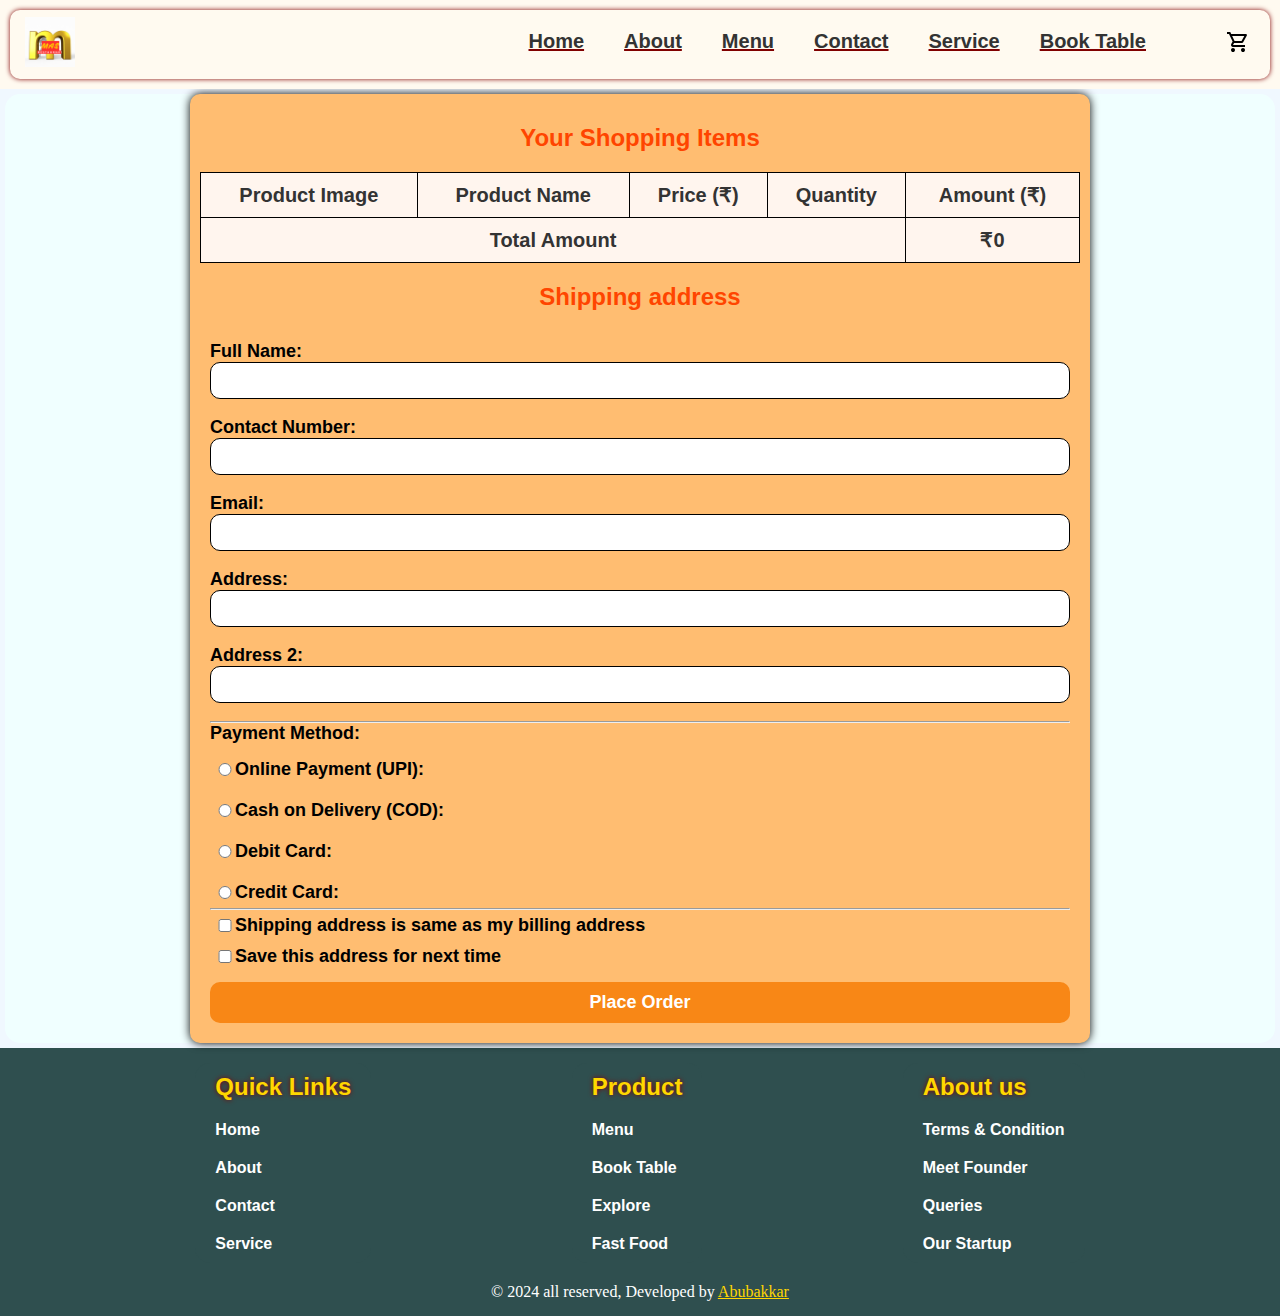
<file: buynow.html>
<!DOCTYPE html>
<html lang="en">

<head>
    <meta charset="UTF-8">
    <meta name="viewport" content="width=device-width, initial-scale=1.0">
    <link rel="stylesheet" href="https://cdnjs.cloudflare.com/ajax/libs/font-awesome/6.6.0/css/all.min.css"
        integrity="sha512-Kc323vGBEqzTmouAECnVceyQqyqdsSiqLQISBL29aUW4U/M7pSPA/gEUZQqv1cwx4OnYxTxve5UMg5GT6L4JJg=="
        crossorigin="anonymous" referrerpolicy="no-referrer" />
    <link rel="stylesheet" href="style.css">
    <title>Buy Now</title>
</head>

<body>
    <header>
        <nav>
            <div class="logo">
                <span><img src="img/MAS.gif" alt=""></span>
            </div>
            <ul id="nav">
                <li><a href="index.html">Home</a></li>
                <li><a href="about.html">About</a></li>
                <li><a href="menu.html">Menu</a></li>
                <li><a href="contact.html">Contact</a></li>
                <li><a href="service.html">Service</a></li>
                <li><a href="table.html">Book Table</a></li>
                <li id="Icon"><a onclick="Search()"><i class="fa-solid fa-magnifying-glass"
                            style="font-size: 25px;"></i></a></li>
                <li id="Icon"><a onclick="addTocart()"><img src="img/cart.svg" alt="" class="cart-icon"></a></li>
                <button onclick="Hamburger()" id="hamburger"><img src="img/ham.svg" alt=""></button>
            </ul>
            <ul id="nav-ham">
                <li><a href="index.html">Home</a></li>
                <li><a href="about.html">About</a></li>
                <li><a href="menu.html">Menu</a></li>
                <li><a href="contact.html">Contact</a></li>
                <li><a href="service.html">Service</a></li>
                <li><a href="table.html">Book Table</a></li>
                <li id="Icon"><a onclick="Search()"><i class="fa-solid fa-magnifying-glass"
                            style="font-size: 25px;"></i></a></li>
                <li id="Icon"><a onclick="addTocart()"><img src="img/cart.svg" alt="" class="cart-icon"></a></li>
            </ul>
            <form action="#" id="form" style="display: none;">
                <input type="search" id="product" placeholder="Search your meal" required>
                <button type="button" onclick="searchProduct()">Search</button>
            </form>
        </nav>
        <!-- Cart Box -->
        <div class="cart-main">

            <div class="cart-box" id="cart-box">
                <h3>Shopping Cart</h3>
                <div id="cart-items"></div>
                <div id="cart-total" style="font-weight: bold; margin-top: 10px;"></div>
                <button onclick="buyNow()">Buy Now</button>
            </div>
        </div>
    </header>
    <section class="table" id="container">
        <div class="parent">
            <div class="child">
                <h2>Your Shopping Items</h2>
                <table id="cart-table">
                    <thead>
                        <tr>
                            <th>Product Image</th>
                            <th>Product Name</th>
                            <th>Price (₹)</th>
                            <th>Quantity</th>
                            <th>Amount (₹)</th>
                        </tr>
                    </thead>
                    <tbody id="cart-items-table">
                        <!-- Cart items will be dynamically added here -->
                    </tbody>
                    <tfoot>
                        <tr>
                            <td colspan="4">Total Amount</td>
                            <td id="cart-total-amount">₹0</td>
                        </tr>
                    </tfoot>
                </table>

                <h2>Shipping address</h2>
                <form action="#" id="form">
                    <label for="name">Full Name:</label>
                    <input type="text" id="buy-name" required> <br>
                    <label for="name">Contact Number:</label>
                    <input type="number" id="buy-contact" required> <br>
                    <label for="name">Email:</label>
                    <input type="email" id="buy-email" required> <br>
                    <label for="name">Address:</label>
                    <input type="text" id="buy-address" required> <br>
                    <label for="name">Address 2:</label>
                    <input type="text" id="buy-address" required> <br>
                    <hr>
                    <label for="name">Payment Method:</label>
                    <div class="payment">
                        <label for="name">Online Payment (UPI):</label>
                        <input type="radio" id="buy-payment"> <br>
                    </div>
                    <div class="payment">
                        <label for="name">Cash on Delivery (COD):</label>
                        <input type="radio" id="buy-payment"> <br>
                    </div>
                    <div class="payment">
                        <label for="name">Debit Card:</label>
                        <input type="radio" id="buy-payment"> <br>
                    </div>
                    <div class="payment">
                        <label for="name">Credit Card:</label>
                        <input type="radio" id="buy-payment"> <br>
                    </div>
                    <hr>
                    <div class="info">
                        <label for="name">Shipping address is same as my billing address</label>
                        <input type="checkbox" id="buy-select"> <br>
                    </div>
                    <div class="info">
                        <label for="name">Save this address for next time</label>
                        <input type="checkbox" id="buy-select"> <br>
                    </div>
                    <button onclick="Submit()">Place Order</button>
                </form>

            </div>
        </div>
    </section>
    <!-- footer page start -->
    <footer>
        <div class="footer-content">
            <div class="child">
                <h2>Quick Links</h2>
                <ul>
                    <li><a href="index.html">Home</a></li>
                    <li><a href="about.html">About</a></li>
                    <li><a href="contact.html">Contact</a></li>
                    <li><a href="service.html">Service</a></li>
                </ul>
            </div>
            <div class="child">
                <h2>Product</h2>
                <ul>
                    <li><a href="menu.html">Menu</a></li>
                    <li><a href="table.html">Book Table</a></li>
                    <li><a href="menu.html">Explore</a></li>
                    <li><a href="menu.html">Fast Food</a></li>
                </ul>
            </div>
            <div class="child">
                <h2>About us</h2>
                <ul>
                    <li><a href="term.html">Terms & Condition</a></li>
                    <li><a href="https://abubakkar1.netlify.app/">Meet Founder</a></li>
                    <li><a href="contact.html">Queries</a></li>
                    <li><a href="about.html">Our Startup</a></li>
                </ul>
            </div>
            <div class="footer-content last">
                <p> &copy; 2024 all reserved, Developed by <a href="https://abubakkar1.netlify.app/">Abubakkar</a>
                </p>
            </div>
    </footer>
    <!-- footer page end -->
    <script>

        // Retrieve cart data from localStorage
        const cart = JSON.parse(localStorage.getItem('cart')) || [];

        // Function to display cart items on the Buy Now page
        function displayCart() {
            const cartItemsTable = document.getElementById('cart-items-table');
            const cartTotalAmount = document.getElementById('cart-total-amount');
            cartItemsTable.innerHTML = ''; // Clear any existing rows

            let totalAmount = 0;

            cart.forEach(item => {
                const itemTotal = item.price * item.quantity;
                totalAmount += itemTotal;

                const row = `
                    <tr>
                        <td><img src="${item.imgSrc}" alt="${item.name}"></td>
                        <td>${item.name}</td>
                        <td>₹${item.price}</td>
                        <td>${item.quantity}</td>
                        <td>₹${itemTotal}</td>
                    </tr>
                `;

                cartItemsTable.innerHTML += row;
            });

            cartTotalAmount.textContent = `₹${totalAmount}`;
        }

        // On page load, display the cart
        window.onload = displayCart;

        function Submit() {
            const form = document.getElementById('form');
            const name = document.getElementById('buy-name');
            const contact = document.getElementById('buy-contact');
            const email = document.getElementById('buy-email');
            const address = document.getElementById('buy-address');
            const payment = document.getElementById('buy-payment');
            const select = document.getElementById('buy-select');
        }
        function Hamburger() {
            const navbar = document.getElementById('nav-ham');
            const container = document.getElementById('container');
            if (navbar.style.display === 'flex') {
                navbar.style.display = 'none';

            } else {
                navbar.style.display = 'flex';
                container.addEventListener('click', () => {
                    navbar.style.display = 'none';
                });
            }
        }
        function Search() {
            const form = document.getElementById('form');
            const container = document.getElementById('container');

            if (form.style.display === 'flex') {
                form.style.display = 'none';
            } else {
                form.style.display = 'flex';
                container.addEventListener('click', () => {
                    form.style.display = 'none';
                });
            }
        }
        function searchProduct() {
            const productInput = document.getElementById('product').value.toLowerCase();
            const allProducts = document.querySelectorAll('#allProducts .child');
            const home = document.getElementById('banner');
            const about = document.getElementById('about');
            const category = document.getElementById('category');
            const item = document.getElementById('list-item');
            const list_btn = document.getElementById('list-btn');

            // Loop through all products
            allProducts.forEach(product => {
                const productName = product.querySelector('.menu-content h2').textContent.toLowerCase();

                // If the product name includes the search input, display it; otherwise, hide it
                if (productName.includes(productInput)) {
                    product.style.display = 'flex';
                    product.style.flexdirection = 'column';  // Show matching product
                    home.style.display = 'none';
                    about.style.display = 'none';
                    category.style.display = 'none';
                    item.style.display = 'none';
                    list_btn.style.display = 'none';
                } else {
                    product.style.display = 'none';   // Hide non-matching product
                }
            });
            // If no products match the query, you can add a message if needed
        }
    </script>
</body>

</html>
</file>
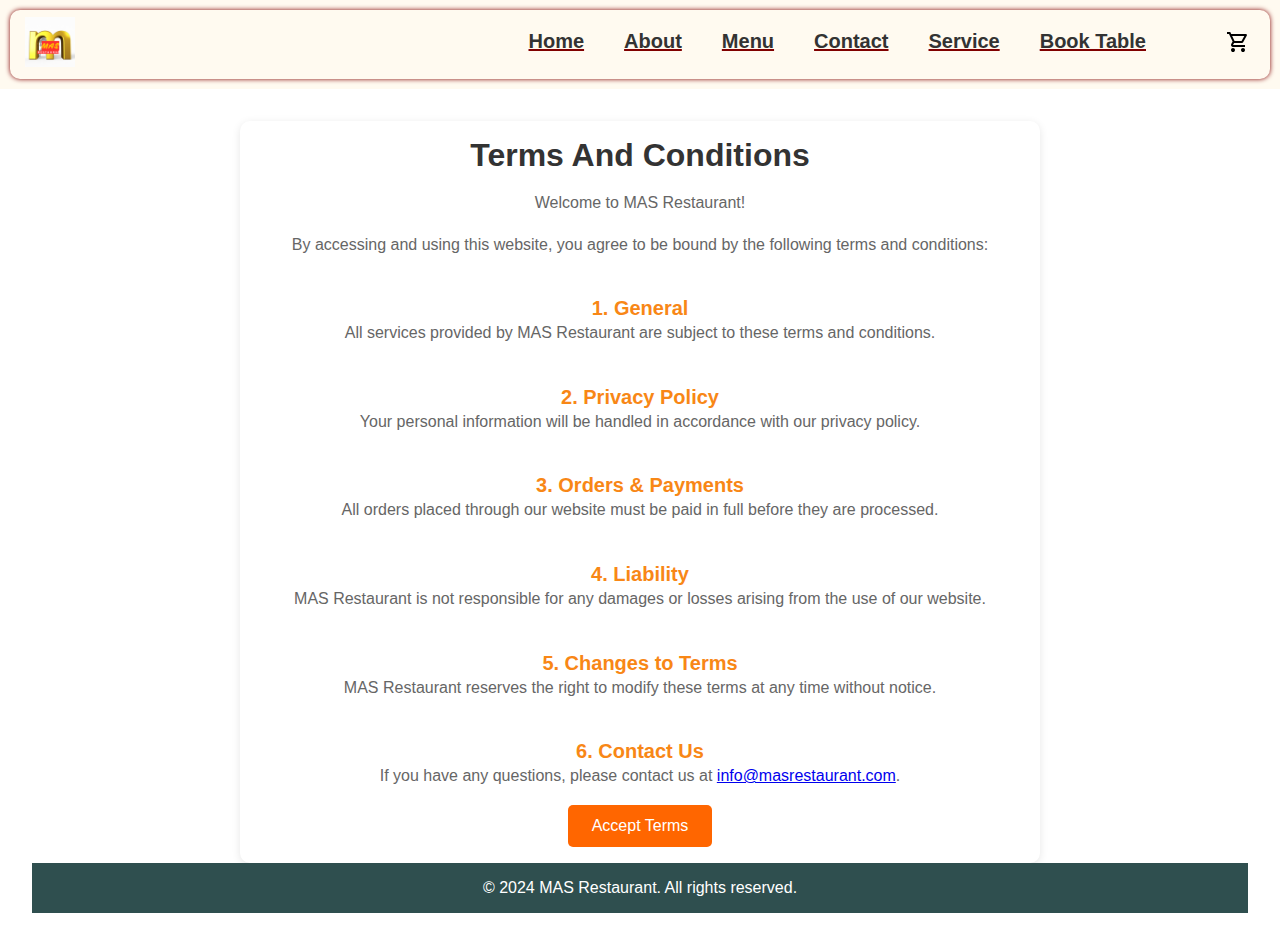
<file: term.html>
<!DOCTYPE html>
<html lang="en">

<head>
    <meta charset="UTF-8">
    <meta name="viewport" content="width=device-width, initial-scale=1.0">
    <meta http-equiv="X-UA-Compatible" content="IE=edge">
    <link rel="stylesheet" href="style.css">
    <link rel="stylesheet" href="https://cdnjs.cloudflare.com/ajax/libs/font-awesome/6.6.0/css/all.min.css"
        integrity="sha512-Kc323vGBEqzTmouAECnVceyQqyqdsSiqLQISBL29aUW4U/M7pSPA/gEUZQqv1cwx4OnYxTxve5UMg5GT6L4JJg=="
        crossorigin="anonymous" referrerpolicy="no-referrer" />
    <title>Terms and Conditions - MAS Restaurant</title>
    <style>
        * {
            margin: 0;
            padding: 0;
            box-sizing: border-box;
        }

        body {
            font-family: Arial, sans-serif;
            background-color: #f4f4f4;
            color: #333;
        }

        .navbar {
            background-color: #333;
            padding: 1rem;
            display: flex;
            justify-content: space-between;
            align-items: center;
        }

        .navbar .logo {
            color: #fff;
            font-size: 1.5rem;
            text-transform: uppercase;
            text-decoration: none;
        }

        .navbar .nav-links {
            list-style: none;
            display: flex;
        }

        .navbar .nav-links li {
            margin-left: 1rem;
        }

        .navbar .nav-links li a {
            color: #fff;
            text-decoration: none;
            padding: 0.5rem 1rem;
        }

        .navbar .nav-links li a.active {
            background-color: #ff6600;
            border-radius: 5px;
        }

        .terms-section {
            padding: 2rem;
            background-color: #fff;
        }

        .container {
            max-width: 800px;
            margin: 0 auto;
            padding: 1rem;
            background-color: #fff;
            border-radius: 10px;
            box-shadow: 0 2px 8px rgba(0, 0, 0, 0.1);
        }

        .container h1 {
            font-size: 2rem;
            margin-bottom: 1rem;
            color: #333;
        }

        .container h2 {
            font-size: 1.25rem;
            margin-top: 1.5rem;
        }

        .container p {
            margin-bottom: 1rem;
            line-height: 1.6;
            color: #666;
        }

        button#acceptBtn {
            background-color: #ff6600;
            color: #fff;
            border: none;
            padding: 0.75rem 1.5rem;
            font-size: 1rem;
            border-radius: 5px;
            cursor: pointer;
        }

        button#acceptBtn:hover {
            background-color: #e65c00;
        }

        footer {
            text-align: center;
            padding: 1rem;
            /* background-color: #333; */
            color: #fff;
        }

        /* Responsive Design */
        @media (max-width: 768px) {
            .navbar .nav-links {
                flex-direction: column;
                align-items: center;
            }

            .navbar .nav-links li {
                margin: 0.5rem 0;
            }

            .container {
                padding: 1rem;
                max-width: 95%;
            }
        }
    </style>
</head>

<body>
    <header>
        <nav>
            <div class="logo">
                <span><img src="img/MAS.gif" alt=""></span>
            </div>
            <ul id="nav">
                <li><a href="index.html">Home</a></li>
                <li><a href="about.html">About</a></li>
                <li><a href="menu.html">Menu</a></li>
                <li><a href="contact.html">Contact</a></li>
                <li><a href="service.html">Service</a></li>
                <li><a href="table.html">Book Table</a></li>
                <li id="Icon"><a onclick="Search()"><i class="fa-solid fa-magnifying-glass"
                            style="font-size: 25px;"></i></a></li>
                <li id="Icon"><a onclick="addTocart()"><img src="img/cart.svg" alt="" class="cart-icon"></a></li>
                <button onclick="Hamburger()" id="hamburger"><img src="img/ham.svg" alt=""></button>
            </ul>
            <ul id="nav-ham">
                <li><a href="index.html">Home</a></li>
                <li><a href="about.html">About</a></li>
                <li><a href="menu.html">Menu</a></li>
                <li><a href="contact.html">Contact</a></li>
                <li><a href="service.html">Service</a></li>
                <li><a href="table.html">Book Table</a></li>
                <li id="Icon"><a onclick="Search()"><i class="fa-solid fa-magnifying-glass"
                            style="font-size: 25px;"></i></a></li>
                <li id="Icon"><a onclick="addTocart()"><img src="img/cart.svg" alt="" class="cart-icon"></a></li>
            </ul>
            <form action="#" id="form" style="display: none;">
                <input type="search" id="product" placeholder="Search your meal" required>
                <button type="button" onclick="searchProduct()">Search</button>
            </form>
        </nav>
        <!-- Cart Box -->
        <div class="cart-main">

            <div class="cart-box" id="cart-box">
                <h3>Shopping Cart</h3>
                <div id="cart-items"></div>
                <div id="cart-total" style="font-weight: bold; margin-top: 10px;"></div>
                <button onclick="buyNow()">Buy Now</button>
            </div>
        </div>
    </header>

    <section class="terms-section">
        <div class="container">
            <h1>Terms and Conditions</h1>
            <p>Welcome to MAS Restaurant!</p>
            <p>By accessing and using this website, you agree to be bound by the following terms and conditions:</p>

            <h2>1. General</h2>
            <p>All services provided by MAS Restaurant are subject to these terms and conditions.</p>

            <h2>2. Privacy Policy</h2>
            <p>Your personal information will be handled in accordance with our privacy policy.</p>

            <h2>3. Orders & Payments</h2>
            <p>All orders placed through our website must be paid in full before they are processed.</p>

            <h2>4. Liability</h2>
            <p>MAS Restaurant is not responsible for any damages or losses arising from the use of our website.</p>

            <h2>5. Changes to Terms</h2>
            <p>MAS Restaurant reserves the right to modify these terms at any time without notice.</p>

            <h2>6. Contact Us</h2>
            <p>If you have any questions, please contact us at <a
                    href="mailto:info@masrestaurant.com">info@masrestaurant.com</a>.</p>

            <button id="acceptBtn">Accept Terms</button>
        </div>
        <footer>
            <p>&copy; 2024 MAS Restaurant. All rights reserved.</p>
        </footer>
    </section>


    <script>
        document.getElementById("acceptBtn").addEventListener("click", function () {
            alert("Thank you for accepting the terms and conditions!");
        });

    </script>
</body>

</html>
</file>
<file: style.css>
* {
    padding: 0%;
    margin: 0%;
    box-sizing: border-box;
}

::-webkit-scrollbar {
    background-color: #ffc5a3;
}

::-webkit-scrollbar-thumb {
    background-color: #FF4500;
    /* border-radius: 10px; */
    background-image: url(img/mas.png);
    background-position: center;
    background-repeat: no-repeat;
    background-size: cover;
    width: 100%;
    height: 40%;
}

body {
    background-color: rgb(221, 78, 35);
}

header {
    background-color: #FFFAF0;
    backdrop-filter: blur(4px);
    display: flex;
    flex-direction: row;
    flex-wrap: wrap;
    justify-content: space-between;
    padding: 10px;
    width: 100%;
    height: auto;
}

header form {
    display: flex;
    flex-direction: row;
    width: 100%;
    padding: 10px;
    display: none;
}

header form input {
    width: 75%;
    margin: 10px;
    padding: 15px;
}

header form button {
    width: 25%;
    margin: 10px;
}

nav {
    width: 100%;
    display: flex;
    flex-direction: row;
    justify-content: space-between;
    flex-wrap: wrap;
    box-shadow: 0 0 5px maroon;
    border-radius: 10px;
}

nav ul {
    display: flex;
    flex-direction: row;
    flex-wrap: wrap;
    /* background-color: yellow; */
}

nav ul li {
    margin: 10px;
    padding: 10px;
    list-style: none;
    border-radius: 10px;
    transition: .5s ease-in;
    cursor: pointer;
}

nav ul li a {
    color: #333333;
    font-family: 'Segoe UI', Tahoma, Geneva, Verdana, sans-serif;
    font-size: 20px;
    font-weight: 900;
    text-decoration: maroon underline;
}

nav ul li:hover {
    background-color: #FFD700;
    box-shadow: 0px 0px 4px maroon;
}

.logo {
    /* background-color: violet; */
    margin-left: 15px;
    border-radius: 10px;
    text-align: center;
    display: flex;
    align-items: center;
    width: auto;
    height: auto;
}

.logo img {
    width: 50px;
    height: 100%;
}

#form {
    border-radius: 10px;
}

#form input {
    border-radius: 10px;
    border: 1px solid black;
}

#form button {
    border-radius: 10px;
    border: none;
    font-size: 18px;
    font-family: 'Franklin Gothic Medium', 'Arial Narrow', Arial, sans-serif;
    font-weight: 800;
    cursor: pointer;
    transition: .5s ease-in;
    background-color: #f88716;
    color: white;
}

#form button:hover {
    background-color: #001aff;
}

.container {
    width: -webkit-fill-available;
    height: auto;
    background-color: maroon;
    display: flex;
    justify-content: center;
    align-items: center;
    flex-direction: column;
}

section {
    display: flex;
    flex-direction: row;
    justify-content: space-evenly;
    align-items: center;
    flex-wrap: wrap;
    background-color: cadetblue;
    padding: 5px;
    /* margin-top: 10px; */
    width: -webkit-fill-available;
    height: auto;
    /* background-image: url(img/carousel-2.jpg); */
    background-position: center;
    background-repeat: no-repeat;
    background-size: cover;
}

.child {
    /* padding: 10px; */
    margin: 10px;
    /* background-color: rgba(255, 0, 0, 0.185); */
    width: auto;
    max-width: 500px;
    height: auto;
    border-radius: 15px;
    display: flex;
    justify-content: center;
    align-items: center;
    flex-direction: column;

}

.banner {
    background-color: #FFFAF0;
    height: auto;
    display: flex;
    align-items: center;
    justify-content: center;
    height: auto;
}

.banner-img {
    width: 100%;
    height: 90vh;
    position: absolute;
    /* z-index: -2; */
}

.banner .child {
    width: 100%;
    height: auto;
}

.banner .child img {
    width: 100%;
    height: 600px;
    object-fit: contain;
    /* background-color: #2C2C2C; */
    /* filter: drop-shadow(1px 3px 5px black); */
    /* filter: contrast(0 0 10px white); */
    /* transform: scale(1.1); */
}

.service .child img {
    height: 400px;
}

h1 {
    font-size: 40px;
    color: #FF4500;
    text-transform: capitalize;
    font-family: 'Franklin Gothic Medium', 'Arial Narrow', Arial, sans-serif;
}

.banner-p {
    font-size: 25px;
    font-weight: 800;
    text-align: center;
    color: #333333;
    font-family: 'Segoe UI', Tahoma, Geneva, Verdana, sans-serif;
}

span {
    font-family: 'Gill Sans', 'Gill Sans MT', Calibri, 'Trebuchet MS', sans-serif;
    font-weight: 900;
    font-size: 25px;
    color: goldenrod;
    /* text-shadow: 0 0 2px maroon; */
}

.banner a {
    font-size: 16px;
    margin-top: 10px;
    padding: 10px 20px;
    text-decoration: none;
    background-color: #FF4500;
    border-radius: 10px;
    color: #FFFFFF;
    font-family: 'Gill Sans', 'Gill Sans MT', Calibri, 'Trebuchet MS', sans-serif;
    font-weight: 900;
    transition: .5s ease-in;
    box-shadow: 0 0 5px black;
}

.banner a:hover {
    background-color: #FFD700;
}

.parent {
    display: flex;
    justify-content: space-evenly;
    width: 100%;
    flex-direction: row;
    /* box-shadow: inset 0 0 10px maroon; */
    /* background-color: rgba(218, 165, 32, 0.329); */
    border-radius: 15px;
    flex-wrap: wrap;

}

h1 {
    width: 100%;
    text-align: center;
}

.about {
    background-color: #FFF5EE;
}

.about h1 {
    color: #FF4500;
}

.about p {
    color: #333333;
    font-family: cursive;
    font-weight: 900;
    font-size: 20px;
    letter-spacing: 2px;
}

.about .child img {
    height: 400px;
}

.category {
    background-color: #FFF5EE;
    height: auto;
    display: flex;
    align-items: center;
    justify-content: center;
    width: 100%;
}

.category .parent {
    display: flex;
    justify-content: center;
    align-items: center;
    flex-direction: row;
    flex-wrap: wrap;
    width: 100%;
    height: auto;
    background-color: #FFF5EE;
}

.category .child {
    position: relative;
    width: 300px;
    height: 300px;
    border-radius: 15px;
    overflow: hidden;
    background-color: #ffbd71;
    box-shadow: 0 8px 16px rgba(0, 0, 0, 0.2);
    transition: transform 0.5s ease, box-shadow 0.5s ease;
}

.category .child:hover {
    transform: scale(1.05);
    box-shadow: 0 12px 24px rgba(0, 0, 0, 0.3);
}

.category .child:hover img {
    transform: scale(1.1);
}

.category-content {
    position: absolute;
    bottom: 0;
    left: 0;
    width: 100%;
    height: 100px;
    background: #2f4f4fc5;
    color: white;
    padding: 20px;
    font-size: 18px;
    font-family: 'Gill Sans', 'Gill Sans MT', Calibri, 'Trebuchet MS', sans-serif;
    font-weight: 800;
    text-align: center;
    opacity: 0;
    transform: translateY(100%);
    transition: opacity 0.5s ease-in, transform 0.5s ease-in;
}

.category .child:hover .category-content {
    opacity: 1;
    transform: translateY(-80%);
}

.category-content:hover {
    animation: category-content .5s forwards ease-in;
}

.category .child img {
    width: 300px;
    height: 250px;
    margin: 0;
    border-radius: 10px;
    object-fit: contain;
    transition: .5s ease-in;
    position: absolute;
    transition: transform 0.5s ease-in-out;
    /* background-color: #f88716; */
}

/* Chatbot Icon */
.chatbot-icon {
    position: fixed;
    bottom: 20px;
    right: 20px;
    background-color: #ff4500;
    border-radius: 50%;
    width: 60px;
    height: 60px;
    cursor: pointer;
    display: flex;
    justify-content: center;
    align-items: center;
    box-shadow: 0 4px 8px rgba(0, 0, 0, 0.1);
}

.chatbot-icon img {
    width: 30px;
    height: 30px;
}

.js {
    color: #2F4F4F;
    font-size: 20px;
    font-family: 'Franklin Gothic Medium', 'Arial Narrow', Arial, sans-serif;
    font-weight: 800;
    padding: 10px;
    margin-bottom: 10px;
}

.js a {
    background-color: #2F4F4F;
    color: white;
    padding: 3px 15px;
    border-radius: 10px;
}

/* Chatbot icon style */
.chatbot-icon {
    position: fixed;
    bottom: 20px;
    right: 20px;
    background-color: #4caf50;
    border-radius: 50%;
    width: 60px;
    height: 60px;
    color: white;
    font-size: 2rem;
    display: flex;
    justify-content: center;
    align-items: center;
    cursor: pointer;
    box-shadow: 0 4px 8px rgba(0, 0, 0, 0.3);
    animation: bounce 2s infinite;
}

@keyframes bounce {

    0%,
    100% {
        transform: translateY(0);
    }

    50% {
        transform: translateY(-15px);
    }
}

/* Chatbot container */
.chatbot-container {
    position: fixed;
    bottom: 90px;
    right: 20px;
    width: 350px;
    background-color: white;
    border-radius: 10px;
    box-shadow: 0 8px 16px rgba(0, 0, 0, 0.3);
    overflow: hidden;
    display: none;
    flex-direction: column;
    animation: fadeIn 0.5s ease;
}

@keyframes fadeIn {
    from {
        opacity: 0;
        transform: translateY(50px);
    }

    to {
        opacity: 1;
        transform: translateY(0);
    }
}

/* Chatbot header */
.chatbot-header {
    background-color: #4caf50;
    padding: 15px;
    color: white;
    display: flex;
    justify-content: space-between;
    align-items: center;
}

.chatbot-header h3 {
    margin: 0;
}

/* Chatbot close button */
.close-btn {
    cursor: pointer;
    font-size: 1.2rem;
}

/* Chatbot messages */
.chatbot-messages {
    padding: 15px;
    height: 300px;
    overflow-y: auto;
    background-color: #f4f4f4;
    display: flex;
    flex-direction: column;
}

.bot-message,
.user-message {
    margin-bottom: 10px;
    padding: 10px;
    border-radius: 10px;
}

.bot-message {
    background-color: #e0e0e0;
    align-self: flex-start;
}

.user-message {
    background-color: #4caf50;
    color: white;
    align-self: flex-end;
}

/* Chatbot footer */
.chatbot-footer {
    padding: 10px;
    background-color: white;
    display: flex;
    border-top: 1px solid #ddd;
}

.chatbot-footer input {
    flex: 1;
    padding: 10px;
    border: 1px solid #ddd;
    border-radius: 5px;
    margin-right: 10px;
}

.chatbot-footer button {
    background-color: #4caf50;
    color: white;
    border: none;
    padding: 10px;
    border-radius: 5px;
    cursor: pointer;
}

.typing {
    font-style: italic;
    color: #888;
}


/* Responsive */
@media (max-width: 768px) {
    .chatbot-container {
        width: 90%;
        right: 5%;
    }
}

.menu {
    display: flex;
    flex-direction: column;
    background-color: #FFFAF0;
    /* justify-content: center; */
}

.menu ul {
    display: flex;
    justify-content: center;
    align-items: center;
    flex-direction: row;
    list-style: none;
}

.menu ul li {
    text-decoration: 3px #f88716 underline;
    padding: 10px 20px;
    font-size: 20px;
    font-weight: 900;
    font-family: 'Lucida Sans', 'Lucida Sans Regular', 'Lucida Grande', 'Lucida Sans Unicode', Geneva, Verdana, sans-serif;
    cursor: pointer;
    transition: .5s ease-in;
}

.menu ul li:hover {
    font-size: 24px;
    text-decoration: 4px #FF4500 underline;
    box-shadow: 3px 5px 3px black;
    transform: translateY(-5px);
    padding: 10px;
    border-top-right-radius: 20px;
    border-bottom-right-radius: 20px;
    background-color: #2F4F4F;
    color: #FFF8DC;
}

.menu .parent {
    width: auto;
    max-width: 1440px;
    /* background-color: #f88716; */
}

.menu .child {
    display: flex;
    flex-direction: column;
    flex-wrap: wrap;
    width: 250px;
    height: auto;
    background-color: #ffbd71;
    transition: .5s ease-in;
}

.menu .child:hover {
    transform: scale(1.05);
    transition: .5s ease-in;
    background: linear-gradient(0deg, white 10%, blue);
    box-shadow: 0px 0px 5px #2F4F4F;
    animation: .3s menu infinite;
}

@keyframs menu {

    0%,
    100% {
        background-color: black;
    }
}

.menu-img {
    width: 100%;
    height: 200px;
    /* background-color: white; */
    border-radius: 10px;
    /* box-shadow: 0 0 5px black; */
}

.menu-img img {
    width: -webkit-fill-available;
    height: inherit;
    object-fit: contain;

    /* filter: drop-shadow(0 0 5px gold); */
    transition: .5s ease-in;
}

/* .menu-img img:hover {
    filter: drop-shadow(2px 3px 5px black);
    transform: scale(1.1);
} */

.menu-content {
    width: 100%;
    height: auto;
    /* background-color: navy; */
}

.menu-content h2 {
    font-size: 20px;
    color: #333333;
    text-align: center;
    /* text-shadow: 0 0 5px maroon; */
    font-family: sans-serif;
}

.menu-content p {
    color: #FF4500;
    text-align: center;
    font-family: cursive;
    font-weight: 800;
    font-size: 18px;
}

.menu-btns {
    display: flex;
    justify-content: center;
    align-items: center;
    flex-direction: row;
}

.menu-btns button {
    background-color: #FF4500;
    width: 100%;
    padding: 10px 15px;
    margin: 10px;
    color: #FFFFFF;
    border-radius: 10px;
    border: none;
    transition: .5s ease-in;
}

.menu button:hover {
    background: #2F4F4F;
    color: white;
    cursor: pointer;
    font-size: 18px;

}

.menu a {
    background-color: red;
    padding: 10px 20px;
    color: white;
    text-decoration: none;
    border: none;
    border-radius: 10px;
    margin-top: 10px;
    margin-bottom: 10px;
    font-size: 20px;
    font-weight: 700;
    font-family: 'Trebuchet MS', 'Lucida Sans Unicode', 'Lucida Grande', 'Lucida Sans', Arial, sans-serif;
    transition: .5s ease-in;
}

.menu a:hover {
    background-color: rgb(54, 54, 255);
}

.service {
    background-color: #FFF8DC;
}

.service h1 {
    color: #FF4500;
}

.service p {
    color: #333333;
    font-family: cursive;
    font-weight: 900;
    font-size: 20px;
    letter-spacing: 2px;
}

.contact {
    background-color: #FFFAF0;
}

.contact .child {
    width: 500px;
    /* background-color: violet; */
}

h2 {
    color: #f88716;
    font-family: 'Gill Sans', 'Gill Sans MT', Calibri, 'Trebuchet MS', sans-serif;
}

.form {
    width: 100%;
    /* background-color: wheat; */
}

.contact form input {
    width: 100%;
    height: 50px;
    border-radius: 10px;
    border: 1px solid black;
    margin-top: 10px;
    font-size: 15px;
    font-weight: 700;
    transition: .5s ease-in;
    padding: 15px;
}

.contact form button {
    width: 100%;
    height: 50px;
    border-radius: 10px;
    border: 1px solid black;
    margin-top: 10px;
    font-size: 15px;
    font-weight: 700;
    transition: .5s ease-in;
    padding: 15px;
}

.contact form textarea {
    padding: 15px;
    width: 100%;
    border-radius: 10px;
    border: 1px solid black;
    margin-top: 10px;
    font-size: 15px;
    font-weight: 700;
}

::placeholder {
    position: relative;
    left: 25px;
    font-size: 15px;
    font-weight: 700;
    /* font-family: 'Times New Roman', Times, serif; */
    color: rgb(0, 0, 0);
}

.contact form button {
    background-color: #f88716;
    color: white;
    font-size: 18px;
    font-family: 'Gill Sans', 'Gill Sans MT', Calibri, 'Trebuchet MS', sans-serif;
    font-weight: 900;
    cursor: pointer;
    transition: .5s ease-in;
}

.contact form button:hover {
    background-color: #001aff;
}

.cheff {
    background-color: #FFF5EE;
}

.cheff .child {
    width: 250px;
    height: 300px;
    border-top-left-radius: 30%;
    border-bottom-right-radius: 30%;
    background-color: #FFF5EE;
    box-shadow: 0 0 5px black;
    color: #333333;
    padding: 10px;
    margin-bottom: 20px;
    transition: .5s ease-in;
}

.cheff h1 {
    color: #FF4500;
}

.cheff .child:hover {
    background-color: #f887166b;
    box-shadow: 0 0 10px black;
}

.icons {
    display: flex;
    justify-content: center;
    align-items: center;
}

.icons i {
    font-size: 25px;
    margin: 10px;
    color: white;
    text-shadow: 0 0 5px black;
    transition: .5s ease-out;
}

.icons i:hover {
    font-size: 35px;
    color: wheat;
    box-shadow: none;
    cursor: pointer;
}

footer {
    display: flex;
    flex-direction: column;
    justify-content: center;
    align-items: center;
    flex-wrap: wrap;
    background-color: #2F4F4F;
    padding: 5px;
    /* margin-top: 10px; */
    width: 100%;
    height: auto;
}

.footer-content {
    /* background-color: yellow; */
    width: 100%;
    display: flex;
    flex-direction: row;
    justify-content: space-evenly;
    flex-wrap: wrap;
}

.last {
    width: 100%;
    margin-bottom: 0%;
    padding: 10px;
    color: white;
}

.last a {
    color: #FFD700;
}

.footer-content .child {
    width: auto;
    height: auto;
    background-color: #2F4F4F;
    text-align: start;
    display: flex;
    justify-content: start;
    align-items: start;
}

.footer-content h2 {
    padding: 10px 20px;
    font-family: 'Gill Sans', 'Gill Sans MT', Calibri, 'Trebuchet MS', sans-serif;
    color: #FFD700;
    text-shadow: 0 0 5px maroon;
}

.footer-content .child ul li {
    list-style: none;
    padding: 10px 20px;
}

.footer-content .child ul li a {
    text-decoration: none;
    color: white;
    font-size: 16px;
    font-family: 'Lucida Sans', 'Lucida Sans Regular', 'Lucida Grande', 'Lucida Sans Unicode', Geneva, Verdana, sans-serif;
    font-weight: 700;
}

.cart-main {
    /* background-color: blue; */
    display: flex;
    flex-direction: row;
    width: auto;
    height: auto;
    list-style: none;
}

.cart-box {
    background-color: #ddd;
    padding: 10px;
    display: flex;
    flex-direction: column;
    justify-content: center;
    align-items: center;
    font-size: 20px;
    font-family: 'Franklin Gothic Medium', 'Arial Narrow', Arial, sans-serif;
    font-weight: 800;
    width: auto;
    height: auto;
    display: none;
    border-radius: 10px;
    position: fixed;
    top: 100px;
    right: 0;
}

.cart-box button {
    padding: 10px 20px;
    width: 100%;
    font-family: 'Franklin Gothic Medium', 'Arial Narrow', Arial, sans-serif;
    font-size: 18px;
    cursor: pointer;
    transition: .5s ease-in;
    border: none;
    border-radius: 10px;
    color: white;
    font-weight: 900;
    background-color: #FF4500;
}

.cart-box button:hover {
    transform: scale(.9);
    box-shadow: inset 0 0 2px #2F4F4F;
}

.cart-item {
    background-color: orange;
    display: flex;
    flex-direction: row;
    justify-content: center;
    align-items: center;
    padding: 10px;
    border-radius: 10px;
    margin: 10px;
}

.cart-item img {
    background-color: #ddd;
    padding: 10px;
    width: 80px;
    height: 80px;
    object-fit: contain;
    border-radius: 50%;
}

.cart-item p {
    padding: 10px;
    font-size: 16px;
    font-weight: 800;
    font-family: 'Franklin Gothic Medium', 'Arial Narrow', Arial, sans-serif;
}

.cart-item :nth-child(4) {
    display: flex;
    justify-content: center;
    align-items: center;
    flex-direction: column;
}

.cart-item .qty {
    display: flex;
    justify-content: center;
    align-items: center;
    height: 1px;
    width: 3px;
    padding: 10px;
}

.cart-box .remove-btn {
    padding: 5px;
    width: fit-content;
    background-color: #2F4F4F;
    color: white;
    font-weight: 900;
    display: flex;
    justify-content: center;
    align-items: center;
    border-radius: 1px;
}

/* buy now page css start  */
table {
    width: 100%;
    background-color: #FFF5EE;
    border-collapse: collapse;
    font-size: 20px;
    font-family: 'Franklin Gothic Medium', 'Arial Narrow', Arial, sans-serif;
    font-weight: 800;
    color: #333333;
}

table,
th,
td {
    border: 1px solid black;
}

th,
td {
    padding: 10px;
    text-align: center;
}

table img {
    width: 50px;
    height: 50px;
}

hr {
    width: 100%;
    background-color: black;
}

.table {
    background-color: aliceblue;
    width: 100%;
    height: auto;
}

.table .parent {
    width: 100%;
    background-color: azure;
    display: flex;
    justify-content: space-evenly;
    align-items: start;
}

.table .child {
    max-width: 900px;
    padding: 10px;
    margin: 0%;
    border: none;
    box-shadow: 0 0 10px black;
    border-radius: 10px;
    width: 100%;
    height: auto;
    background-color: #ffbd71;
}

.table h2 {
    padding: 10px;
    margin: 10px;
    color: #FF4500;
}

.table #form {
    width: 100%;
    background-color: transparent;
    display: flex;
    justify-content: start;
    align-items: start;
    flex-direction: column;
    padding: 10px;
    border-radius: 10px;
}

.table form label {
    font-size: 18px;
    font-weight: 800;
    font-family: 'Franklin Gothic Medium', 'Arial Narrow', Arial, sans-serif;
}

.table form input {
    width: 100%;
    padding: 10px;
    border-radius: 10px;
    border: 1px solid black;
}

.table form button {
    width: 100%;
    padding: 10px 20px;
    background-color: #FF4500;
    color: white;
    font-size: 18px;
    font-weight: 800;
    font-family: 'Franklin Gothic Medium', 'Arial Narrow', Arial, sans-serif;
    border-radius: 10px;
    border: none;
    cursor: pointer;
    transition: .5s ease-in;
    margin-top: 10px;
}

.table form button:hover {
    background-color: #001aff;
}

.table form input[type="radio"] {
    /* background-color: yellowgreen; */
    display: flex;
    justify-content: center;
    align-items: center;
    flex-direction: row;
    width: 20px;
    margin: 0;
    cursor: pointer;
}

.table form input[type="checkbox"] {
    background-color: yellowgreen;
    display: flex;
    justify-content: center;
    align-items: center;
    width: 20px;
    margin: 0;
    cursor: pointer;
}

.table form .payment {
    width: auto;
    display: flex;
    justify-content: space-evenly;
    align-items: center;
    flex-direction: row-reverse;
    padding: 5px;
    margin-top: 10px;
}

.table form .info {
    width: auto;
    display: flex;
    justify-content: space-evenly;
    align-items: center;
    flex-direction: row-reverse;
    padding: 5px;
}

/* buy now page css end  */
#nav-ham {
    display: none;
}

#hamburger {
    display: none;
}

@media(max-width: 900px) {
    nav ul li {
        margin: 0;
    }
}

@media(max-width: 768px) {
    #nav li {
        display: none;
    }

    #hamburger {
        display: flex;
        border: none;
        background-color: transparent;
        cursor: pointer;
        padding: 5px;
    }

    #nav-ham {
        width: 100%;
        display: flex;
        justify-content: center;
        align-items: center;
        flex-direction: column;
        display: none;
    }

    #form {
        padding: 0px;
        background-color: transparent;
    }

    #form input {
        border: 1px solid black;
    }

    .cart-box {
        padding: 5px;
    }

    .cart-item {
        padding: 5px;
    }

    .cart-item img {
        width: 50px;
        height: 50px;
    }

    .cart-item p {
        padding: 5px;
        font-size: 14px;
    }

    table {
        font-size: 16px;
    }

    .about .child img {
        width: 100%;
        height: 400px;
        object-fit: contain;
    }

    .service .child img {
        width: 100%;
        height: 400px;
        object-fit: contain;
    }

    @media(max-width: 425px) {
        .menu ul li {
            padding: 10px;
        }

        #form {
            padding: 0px;
            background-color: transparent;
        }

        #form input {
            border: 1px solid black;
        }

        table {
            font-size: 14px;
        }
    }

    @media(max-width: 320px) {
        .cart-box {
            padding: 1px;
        }

        .cart-item {
            padding: 5px;
        }

        .cart-item img {
            width: 50px;
            height: 50px;
        }

        .cart-item p {
            padding: 5px;
            font-size: 14px;
        }

        table {
            font-size: 10px;
        }
    }
</file>
